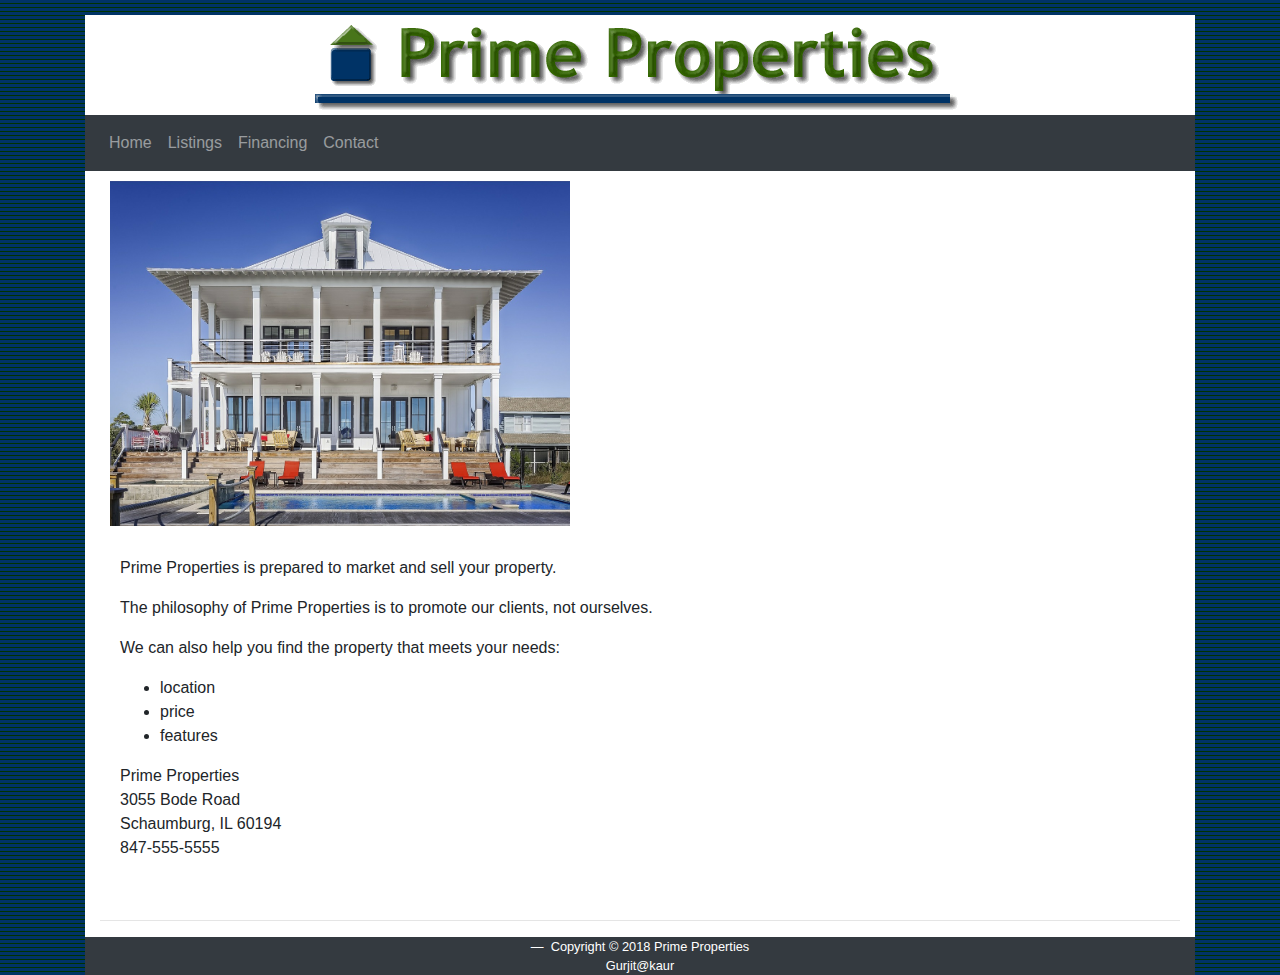
<file: index.html>
<!DOCTYPE html>
<html lang="en">

<head>
    <title>Prime Properties</title>
    <meta charset="utf-8">

    <link rel="stylesheet" href="prime.css">

    <!--[if lt IE 9]>
        <script src=" http://html5shim.googlecode.com/svn/trunk/html5.js ">
        </script>
    <![endif]-->

    <!-- Bootstrap CSS -->
    <link rel="stylesheet" href="https://stackpath.bootstrapcdn.com/bootstrap/4.3.1/css/bootstrap.min.css" integrity="sha384-ggOyR0iXCbMQv3Xipma34MD+dH/1fQ784/j6cY/iJTQUOhcWr7x9JvoRxT2MZw1T" crossorigin="anonymous">
     <!-- jQuery first, then Popper.js, then Bootstrap JS -->
    <script src="https://code.jquery.com/jquery-3.2.1.slim.min.js" integrity="sha384-KJ3o2DKtIkvYIK3UENzmM7KCkRr/rE9/Qpg6aAZGJwFDMVNA/GpGFF93hXpG5KkN" crossorigin="anonymous"></script>
    <script src="https://cdnjs.cloudflare.com/ajax/libs/popper.js/1.12.9/umd/popper.min.js" integrity="sha384-ApNbgh9B+Y1QKtv3Rn7W3mgPxhU9K/ScQsAP7hUibX39j7fakFPskvXusvfa0b4Q" crossorigin="anonymous"></script>
    <script src="https://maxcdn.bootstrapcdn.com/bootstrap/4.0.0/js/bootstrap.min.js" integrity="sha384-JZR6Spejh4U02d8jOt6vLEHfe/JQGiRRSQQxSfFWpi1MquVdAyjUar5+76PVCmYl" crossorigin="anonymous"></script>
</head>

<body class="container">
    
 <div id="color">
    
        <div id="head" class="text-center">

            <header>
                <img src="primelogo.gif" class="img-fluid" alt="prime logo">

            </header>

        </div>

        <nav class="navbar navbar-expand-sm bg-dark navbar-dark">
        
            <button class="navbar-toggler" type="button" data-toggle="collapse" data-target="#collapsibleNavbar">
                <span class="navbar-toggler-icon"></span>
            </button>
            <div class="collapse navbar-collapse" id="collapsibleNavbar">
                <ul class="navbar-nav">
                    <li class="nav-item">
                        <a class="nav-link" href="index.html">Home</a>
                    </li>
                    <li class="nav-item">
                        <a class="nav-link" href="listings.html">Listings</a>
                    </li>
                    <li class="nav-item">
                        <a class="nav-link" href="financing.html">Financing</a>
                    </li>
                    <li class="nav-item">
                        <a class="nav-link" href="contact.html">Contact</a>
                    </li>
                </ul>
            </div>
        </nav>

        <main class="container bg-white">
			<img class="img-responsive" id="pic" src="large-home-389271_1280.jpg" alt="Chania" width="460" height="345">
            <div class="card-body">
                <p>Prime Properties is prepared to market and sell your property.</p>
                <p>The philosophy of Prime Properties is to promote our clients, not ourselves. </p>
                <p>We can also help you find the property that meets your needs:</p>
                <ul>
                    <li>location</li>
                    <li>price</li>
                    <li>features</li>
                </ul>
                <div class="contact">Prime Properties<br> 3055 Bode Road<br> Schaumburg, IL 60194
                    <br> 847-555-5555 <br> <br>
                </div>

            </div>
            
            <hr>
            
        
        </main>

      <footer class="blockquote-footer text-center bg-dark text-white">
        Copyright &copy; 2018 Prime Properties<br>
        <a class="text-white" href="mailto:gurjitkaur950@yahoo.com">Gurjit@kaur</a>
    </footer>

   


    </div>
</body>

</html>
</file>
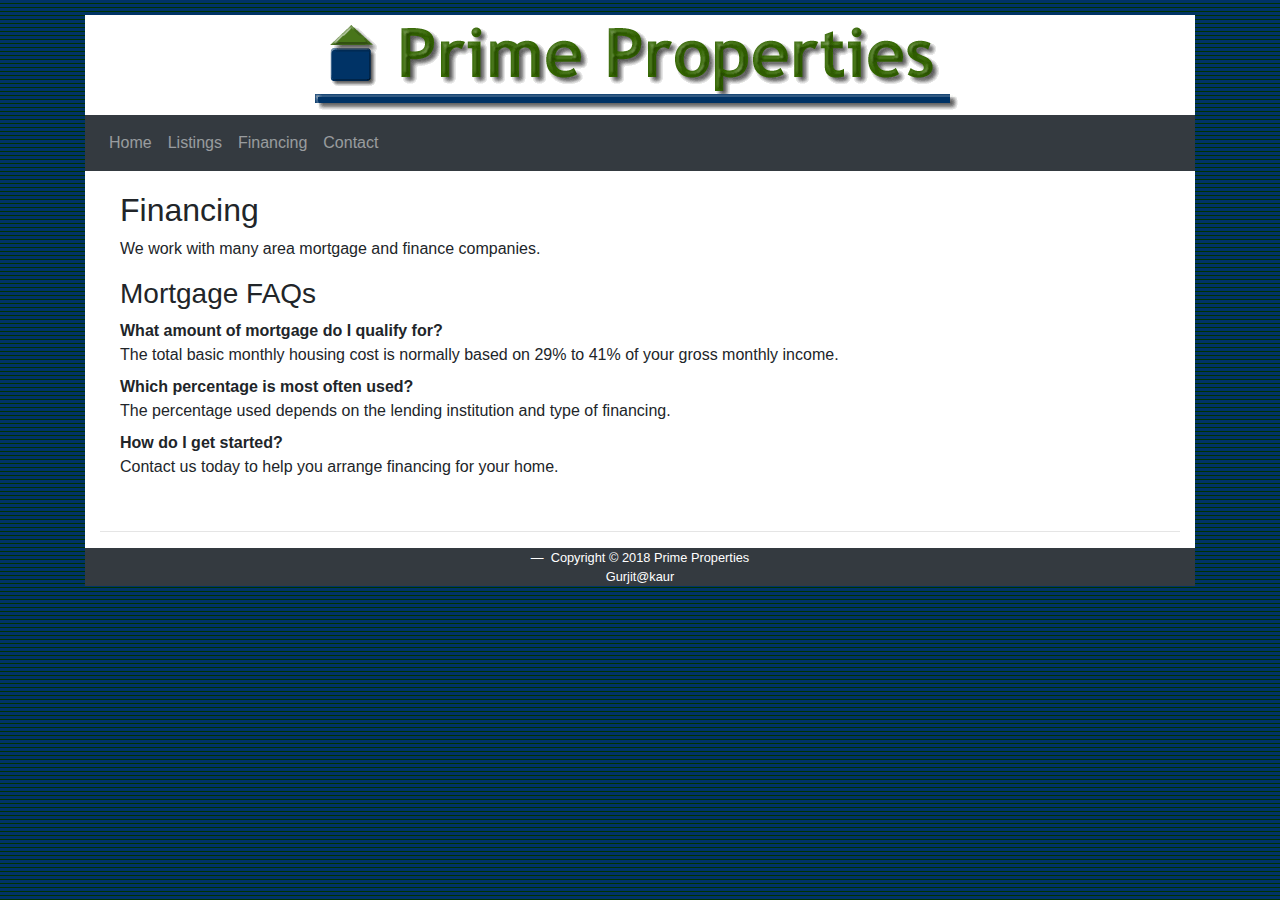
<file: financing.html>
<!DOCTYPE html>
<html lang="en">

<head>
    <title>Prime Properties :: Financing</title>
    <meta charset="utf-8">
    <link rel="stylesheet" href="prime.css">
    <!--[if lt IE 9]>
        <script src=" http://html5shim.googlecode.com/svn/trunk/html5.js ">
        </script>
    <![endif]-->
    
        <!-- Bootstrap CSS -->
    <link rel="stylesheet" href="https://stackpath.bootstrapcdn.com/bootstrap/4.3.1/css/bootstrap.min.css" integrity="sha384-ggOyR0iXCbMQv3Xipma34MD+dH/1fQ784/j6cY/iJTQUOhcWr7x9JvoRxT2MZw1T" crossorigin="anonymous">
	  <!-- jQuery first, then Popper.js, then Bootstrap JS -->
    <script src="https://code.jquery.com/jquery-3.2.1.slim.min.js" integrity="sha384-KJ3o2DKtIkvYIK3UENzmM7KCkRr/rE9/Qpg6aAZGJwFDMVNA/GpGFF93hXpG5KkN" crossorigin="anonymous"></script>
    <script src="https://cdnjs.cloudflare.com/ajax/libs/popper.js/1.12.9/umd/popper.min.js" integrity="sha384-ApNbgh9B+Y1QKtv3Rn7W3mgPxhU9K/ScQsAP7hUibX39j7fakFPskvXusvfa0b4Q" crossorigin="anonymous"></script>
    <script src="https://maxcdn.bootstrapcdn.com/bootstrap/4.0.0/js/bootstrap.min.js" integrity="sha384-JZR6Spejh4U02d8jOt6vLEHfe/JQGiRRSQQxSfFWpi1MquVdAyjUar5+76PVCmYl" crossorigin="anonymous"></script>
</head>

<body class="container">
    
    <div id="color">
        
    <div id="head" class="text-center">

            <header>
                <img src="primelogo.gif" class="img-fluid" alt="prime logo">

            </header>

        </div>

         <nav class="navbar navbar-expand-sm bg-dark navbar-dark">
        
            <button class="navbar-toggler" type="button" data-toggle="collapse" data-target="#collapsibleNavbar">
                <span class="navbar-toggler-icon"></span>
            </button>
            <div class="collapse navbar-collapse" id="collapsibleNavbar">
                <ul class="navbar-nav">
                    <li class="nav-item">
                        <a class="nav-link" href="index.html">Home</a>
                    </li>
                    <li class="nav-item">
                        <a class="nav-link" href="listings.html">Listings</a>
                    </li>
                    <li class="nav-item">
                        <a class="nav-link" href="financing.html">Financing</a>
                    </li>
                    <li class="nav-item">
                        <a class="nav-link" href="contact.html">Contact</a>
                    </li>
                </ul>
            </div>
        </nav>

        <main class="container bg-white">
                <div class="card-body">
            
            <h2>Financing</h2>
            <p>We work with many area mortgage and finance companies.</p>
            <h3>Mortgage FAQs</h3>
            <dl>
                <dt>What amount of mortgage do I qualify for? </dt>
                <dd>The total basic monthly housing cost is normally based on 29% to 41% of your gross monthly income.</dd>
                <dt>Which percentage is most often used? </dt>
                <dd>The percentage used depends on the lending institution and type of financing.</dd>
                <dt>How do I get started?</dt>
                <dd> Contact us today to help you arrange financing for your home.</dd>
            </dl>
            </div>
              <hr>
        </main>
        <footer class="blockquote-footer text-center bg-dark text-white">
        Copyright &copy; 2018 Prime Properties<br>
        <a class="text-white" href="mailto:gurjitkaur950@yahoo.com">Gurjit@kaur</a>
    </footer>
 
    </div>
</body>

</html>
</file>
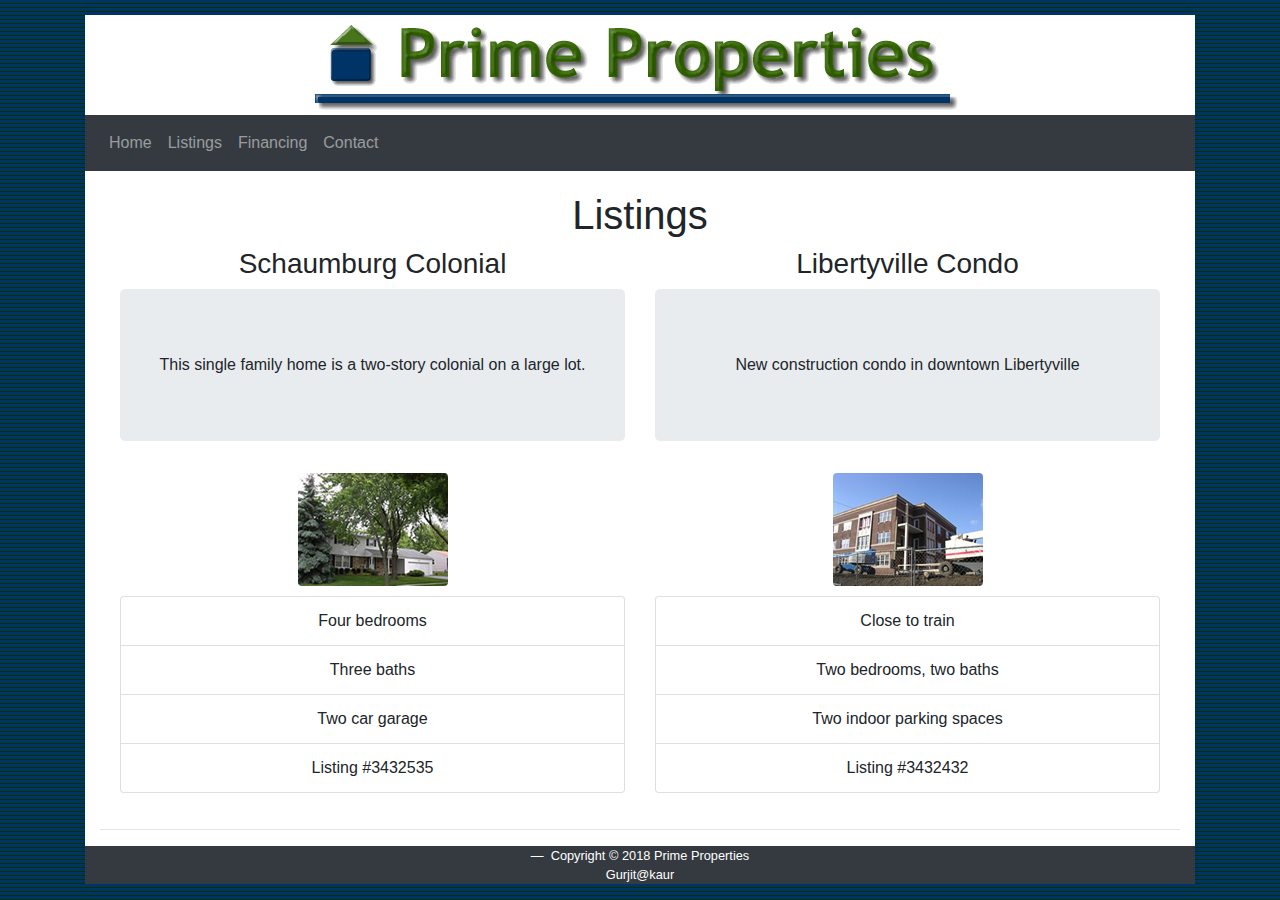
<file: listings.html>
<!DOCTYPE html>
<html lang="en">

<head>
    <title>Prime Properties :: Listings</title>
    <meta charset="utf-8">
    <link rel="stylesheet" href="prime.css">
    <!--[if lt IE 9]>
        <script src=" http://html5shim.googlecode.com/svn/trunk/html5.js ">
        </script>
    <![endif]-->

    <!-- Bootstrap CSS -->
    <link rel="stylesheet" href="https://stackpath.bootstrapcdn.com/bootstrap/4.3.1/css/bootstrap.min.css" integrity="sha384-ggOyR0iXCbMQv3Xipma34MD+dH/1fQ784/j6cY/iJTQUOhcWr7x9JvoRxT2MZw1T" crossorigin="anonymous">
	  <!-- jQuery first, then Popper.js, then Bootstrap JS -->
    <script src="https://code.jquery.com/jquery-3.2.1.slim.min.js" integrity="sha384-KJ3o2DKtIkvYIK3UENzmM7KCkRr/rE9/Qpg6aAZGJwFDMVNA/GpGFF93hXpG5KkN" crossorigin="anonymous"></script>
    <script src="https://cdnjs.cloudflare.com/ajax/libs/popper.js/1.12.9/umd/popper.min.js" integrity="sha384-ApNbgh9B+Y1QKtv3Rn7W3mgPxhU9K/ScQsAP7hUibX39j7fakFPskvXusvfa0b4Q" crossorigin="anonymous"></script>
    <script src="https://maxcdn.bootstrapcdn.com/bootstrap/4.0.0/js/bootstrap.min.js" integrity="sha384-JZR6Spejh4U02d8jOt6vLEHfe/JQGiRRSQQxSfFWpi1MquVdAyjUar5+76PVCmYl" crossorigin="anonymous"></script>
</head>

<body class="container">
    
    <div id="color">

    <div id="head" class="text-center">

        <header>
            <img src="primelogo.gif" class="img-fluid" alt="prime logo">

        </header>

    </div>

      <nav class="navbar navbar-expand-sm bg-dark navbar-dark">
        
        <button class="navbar-toggler" type="button" data-toggle="collapse" data-target="#collapsibleNavbar">
            <span class="navbar-toggler-icon"></span>
        </button>
        <div class="collapse navbar-collapse" id="collapsibleNavbar">
            <ul class="navbar-nav">
                <li class="nav-item">
                    <a class="nav-link" href="index.html">Home</a>
                </li>
                <li class="nav-item">
                    <a class="nav-link" href="listings.html">Listings</a>
                </li>
                <li class="nav-item">
                    <a class="nav-link" href="financing.html">Financing</a>
                </li>
                <li class="nav-item">
                    <a class="nav-link" href="contact.html">Contact</a>
                </li>
            </ul>
        </div>
    </nav>


    <main class="container text-center bg-white">
        
        <div class="card-body">
            <h1>Listings</h1>
            
            <div class="row">
                 <div class="col-sm-6">
            <h3>Schaumburg Colonial</h3>
            <p class="jumbotron bg-libertyville">This single family home is a two-story colonial on a large lot.</p>
            
            <a href="schaumburg.jpg"><img id="img1" class="img-responsive rounded" src="schaumburgthumb.jpg" alt="Schaumburg colonial home" width="150" height="113"></a>
            <ul class="list-group">
                <li class="list-group-item">Four bedrooms</li>
                <li class="list-group-item">Three baths</li>
                <li class="list-group-item">Two car garage</li>
                <li class="list-group-item">Listing #3432535</li>
            </ul>
                </div>
                
                 <div class="col-sm-6">
            <h3>Libertyville Condo</h3>
            <p class="jumbotron bg-libertyville">New construction condo in downtown Libertyville</p>
            <a href="libertyville.jpg"><img id="img1" class="img-responsive rounded" src="libertyvillethumb.jpg" alt="Libertyville custom condo" width="150" height="113"></a>
            <ul class="list-group">
                <li class="list-group-item">Close to train</li>
                <li class="list-group-item">Two bedrooms, two baths</li>
                <li class="list-group-item">Two indoor parking spaces</li>
                <li class="list-group-item">Listing #3432432</li>
            </ul>
                </div>
        </div>
        
        </div>
          <hr>
    </main>
    <footer class="blockquote-footer text-center bg-dark text-white">
        Copyright &copy; 2018 Prime Properties<br>
        <a class="text-white" href="mailto:gurjitkaur950@yahoo.com">Gurjit@kaur</a>
    </footer>

    </div>
</body>

</html>
</file>
<file: prime.css>
body {  
    padding-top: 15px;
    color: #ffffff;
    font-family: Arial, Helvetica, sans-serif;
      background-image: url(primehorizontal.png);
}

#color{
    background-color: white;
    
}
#img1{
	margin-bottom:10px;
}
#pic{
	margin:10px;
}
</file>
